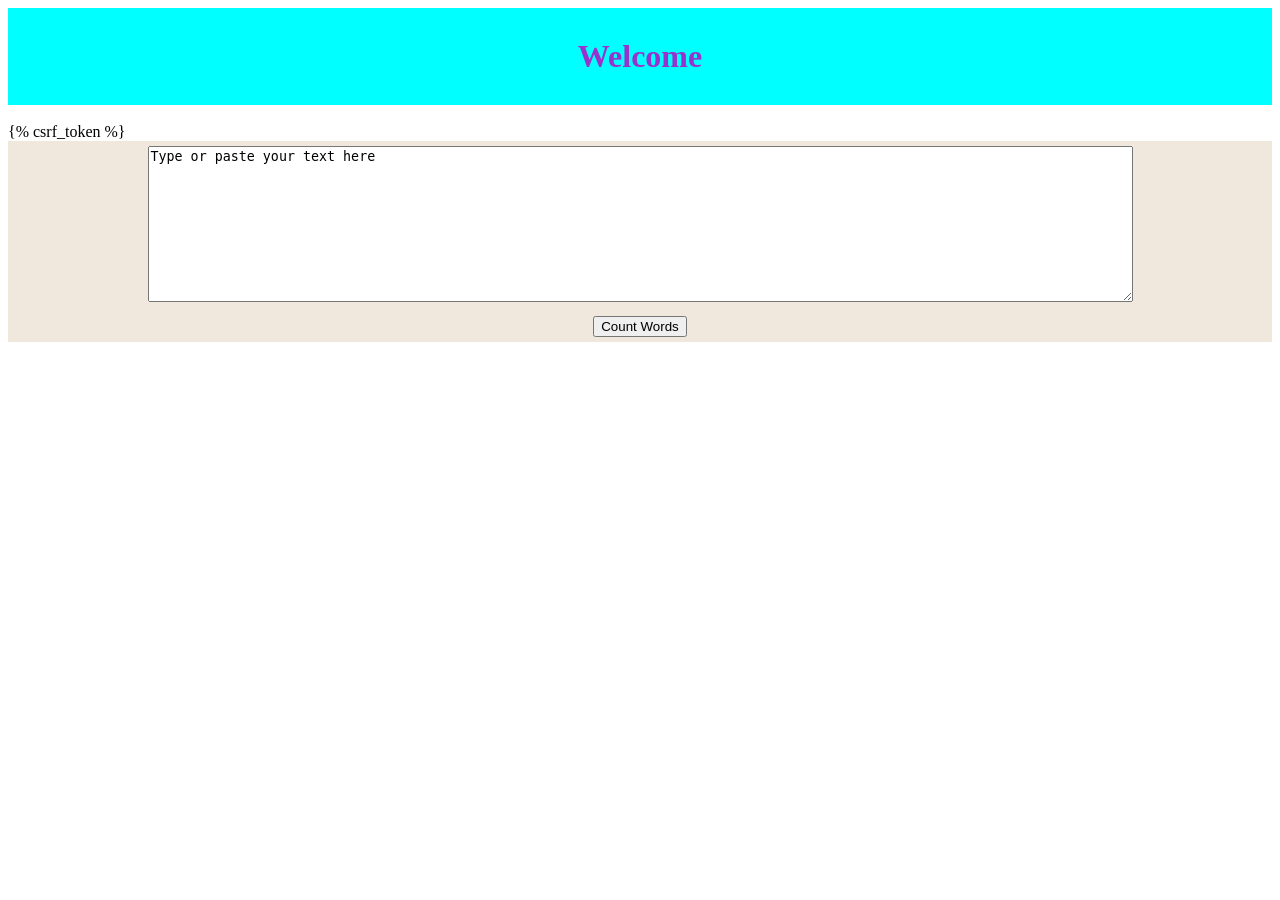
<file: wordcount/templates/index.html>
<!DOCTYPE html>
<html lang="en">
<head>
    <meta charset="UTF-8">
    <meta name="viewport" content="width=device-width, initial-scale=1.0">
    <meta http-equiv="X-UA-Compatible" content="ie=edge">
    <title>Document</title>
</head>
<body>
    <h1 style="text-align: center; background-color: aqua; padding: 30px; margin: 0px; color: darkorchid;" >Welcome</h1><br>
    <form action="/count/" method="POST">
    {% csrf_token %}
    <div style="text-align: center; border: black; background-color: rgb(241, 232, 221); padding: 5px;">
        <textarea type='text' name="mytext" cols="120" rows="10">Type or paste your text here</textarea>
    </div>
    <div style="padding: 5px; background-color: rgb(241, 232, 221); text-align: center;">
        <input type="submit" value="Count Words" width="500px" height="250px">
    </div>   
    </form>

</body>
</html>
</file>
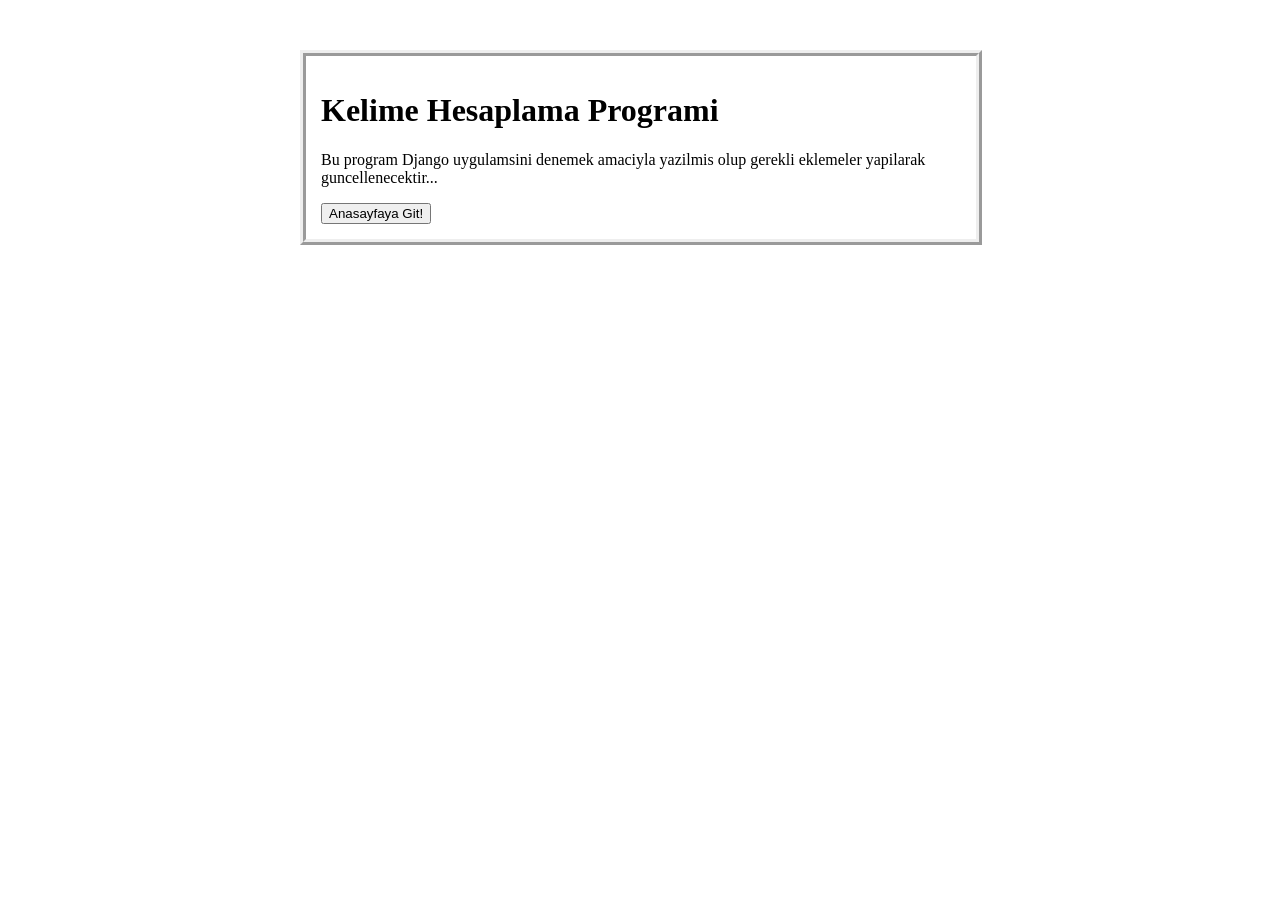
<file: odevkelime/templates/hakkinda.html>
<!DOCTYPE html>
<html lang="en">
<head>
    <meta charset="UTF-8">
    <meta name="viewport" content="width=device-width, initial-scale=1.0">
    <meta http-equiv="X-UA-Compatible" content="ie=edge">
    <title>Document</title>
</head>
<body>
    <h1>Kelime Hesaplama Programi</h1>
    <p>Bu program Django uygulamsini denemek amaciyla yazilmis olup
        gerekli eklemeler yapilarak guncellenecektir...
    </p>
<form action="{% url 'index' %}">
        <input type="submit" value="Anasayfaya Git!" />
        </form>
<style>
body {
  border:6px ridge;
  width:50%;
  margin: 50px 0px 0px 300px;
  padding: 15px;
}
</style>
</body>
</html>
</file>
